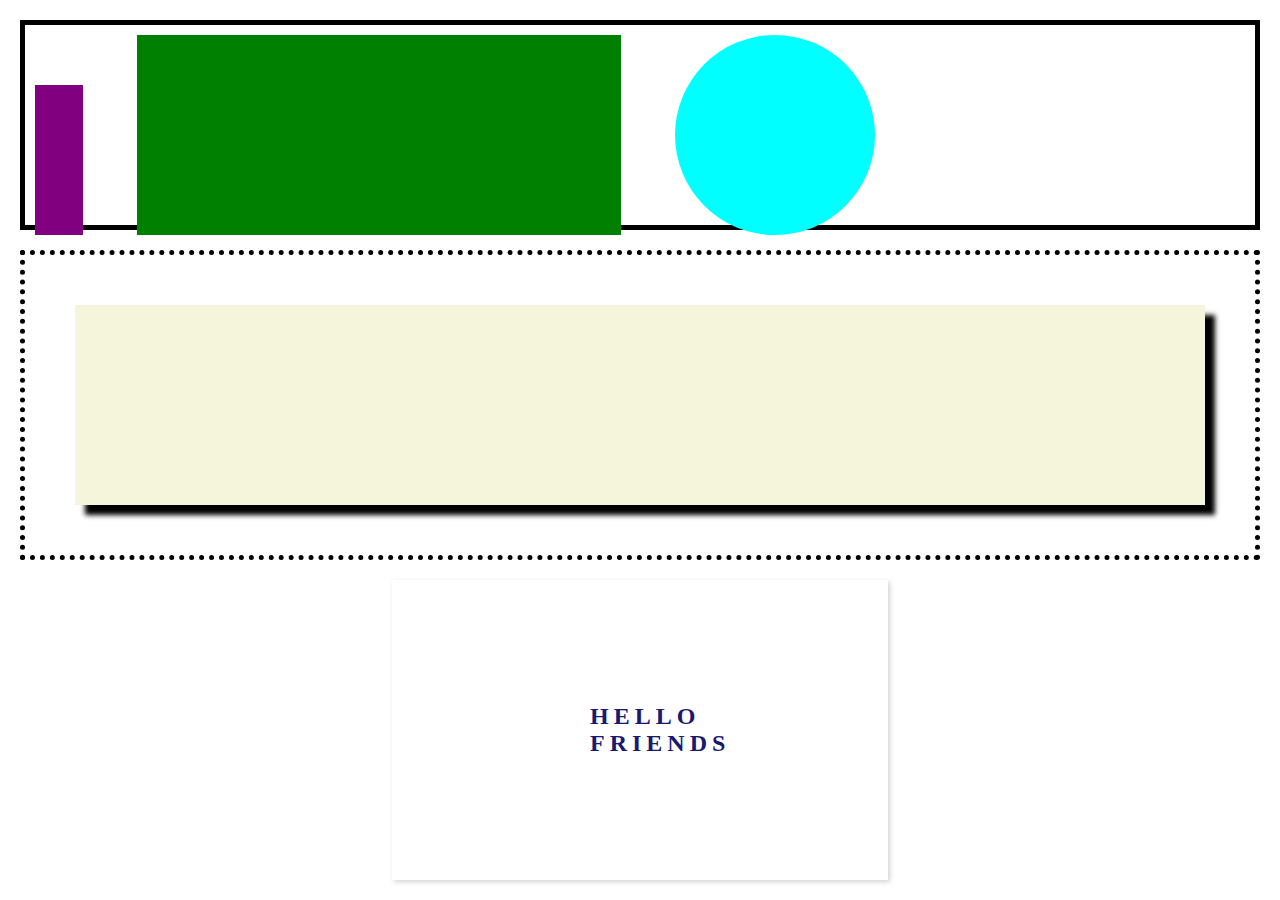
<file: second/index.html>
<!DOCTYPE html>
<html>
<head>
    <meta charset="UTF-8" />
    <title>Second</title>
    <meta name="viewport" content="width=device-width, initial-scale=1" />
    <link rel="stylesheet" type="text/css" href="index.css" />
</head>
<body>

 <div class="top">
     <div class="purple-rectangle inside"></div>
     <div class="green-rectangle inside"></div>
     <div class="circle inside"></div>
 </div>   
 <div class="middle">
     <div class="beige-rectangle"></div>
 </div>
 <div class="bottom">
     <div class = "around">
     <h2>Hello friends</h2>
    </div>
 </div>
</body>
</html>
</file>
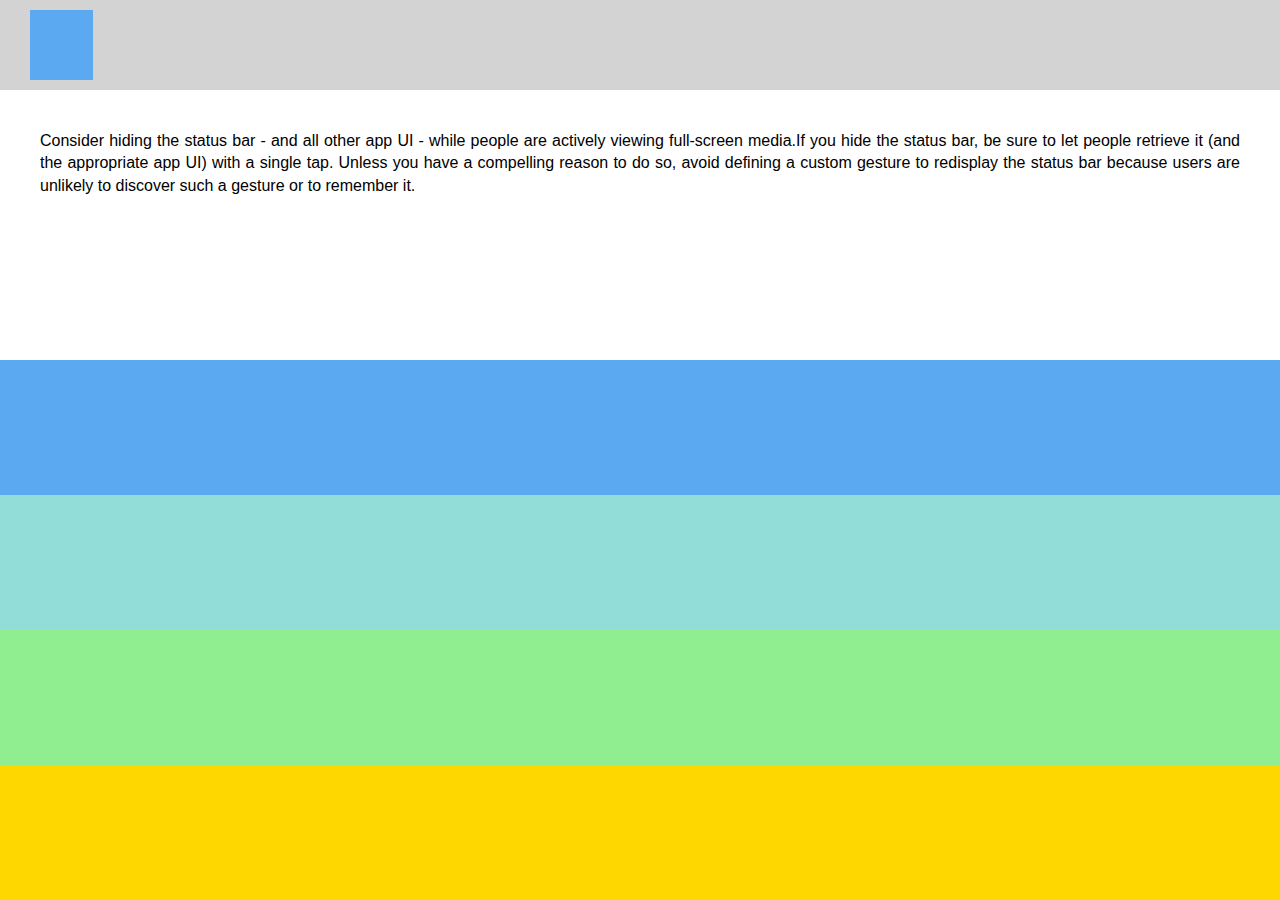
<file: third/index.html>
<!DOCTYPE html>
<html>
    <head>
        <meta charset="UTF-8"/>
        <meta name="viewport" content="width=device-width, initial-scale= 1" />
        <title>Third</title>
        <link rel="stylesheet" type="text/css" href="index.css" />
    </head>
    <body>
        <nav>
          <div class = "small-box"></div>  
        </nav>
        <main>
            <div class="text">
                <p>Consider hiding the status bar - and all other app UI - while people are actively viewing full-screen media.If you hide the status bar, be sure to let people retrieve it (and the appropriate app UI) with a single tap. Unless you have a compelling reason to do so, avoid defining a custom gesture to redisplay the status bar because users are unlikely to discover such a gesture or to remember it.</p>
            </div>
            <div class="ocean colors"></div>
            <div class="seafoam colors"></div>
            <div class="green colors"></div>
            <div class="gold colors"></div>
        </main>

    </body>
</html>
</file>
<file: second/index.css>
body {
    margin: 20px;
    box-sizing: border-box;
}

.top {
    border: 5px solid black;
    margin-bottom: 20px;
    padding: 10px;
    height: 20vh; 
    
}

.inside {
    margin-right: 50px;
}

.purple-rectangle {
    background-color: purple;
    height: 150px;
    width: 4%;
    display: inline-block;       
}

.green-rectangle {
    background-color: green;
    width: 40%;
    height: 200px;
    display: inline-block;  
}

.circle {
    display: inline-block;
    background-color: aqua;
    border-radius: 50%;
    height: 200px;
    width: 200px;
}

.middle {
    border: 5px dotted black;
    padding: 50px;
    margin-bottom: 20px;
}

.beige-rectangle {
    background-color: beige;
    box-shadow: 10px 10px 5px black;
    height: 200px;
}




.bottom {
    width: 40%;
    height: 300px;
    margin: auto;
    border: 0px solid gray;
    box-shadow: 2px 2px 5px lightgray;
    
    display: flex;
    align-items: center;
    
}
h2 {
    text-transform: uppercase;
    text-align: center;
    letter-spacing: 5px;
    color: midnightblue;
}

.around {
    width: 100px;
    margin: auto;
    

}
</file>
<file: third/index.css>
* {
    margin: 0;
    padding: 0;
    box-sizing: border-box;
    overflow:hidden;
}
nav {
    height: 10vh;
    background-color: lightgray;
    padding: 10px;
}

.small-box {
    background-color: rgb(91, 169, 241);
    width: 5%;
    height: 100%;
    margin-left: 20px;
}

.text {
    padding: 40px 40px;
    height: 30vh;
   
}

p {
    text-align: justify;
    font-family: sans-serif;
    font-weight: 100;
    font-size: 16px;
    line-height: 1.4em;
    
}

.colors {
    height: 15vh;
}

.ocean {
    background-color: rgb(91, 169, 241);
}

.seafoam {
    background-color: rgb(147, 221, 217);
}

.green {
    background-color: lightgreen;
}

.gold {
    background-color: gold;
}
</file>
